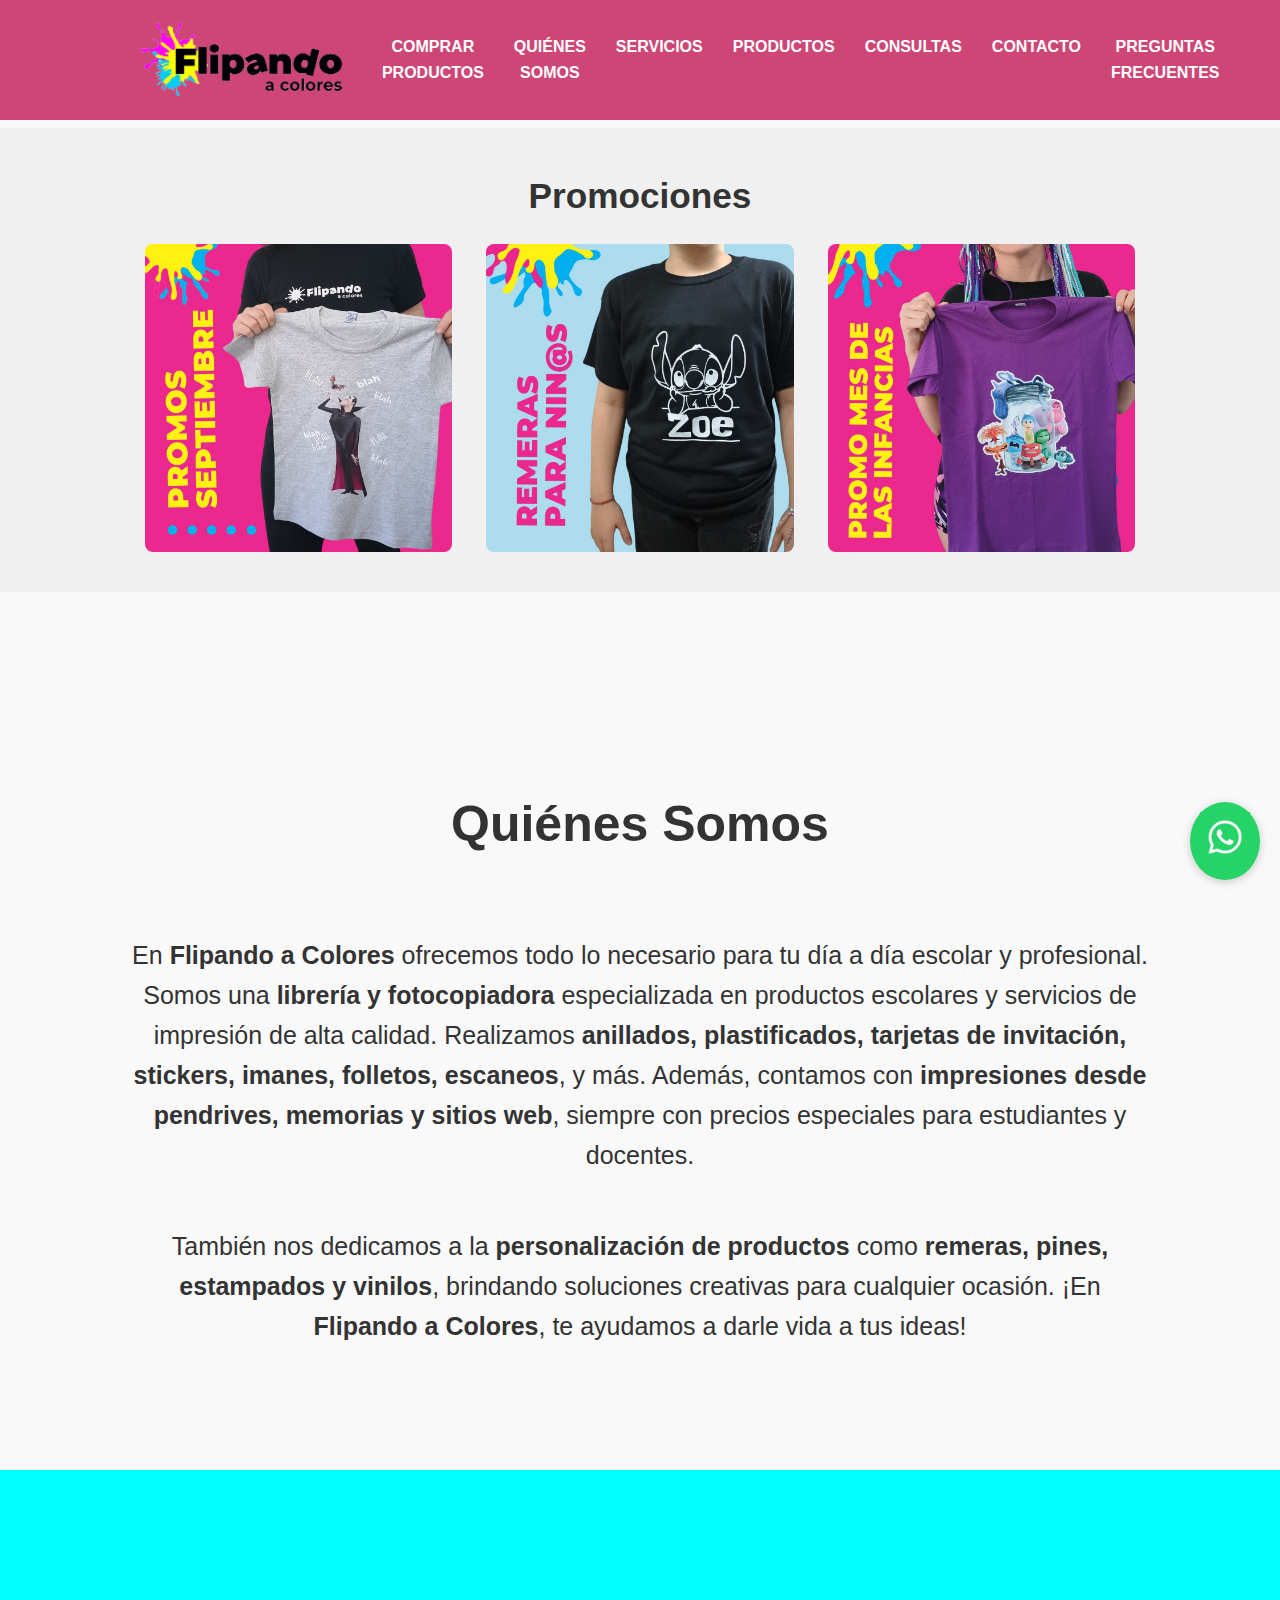
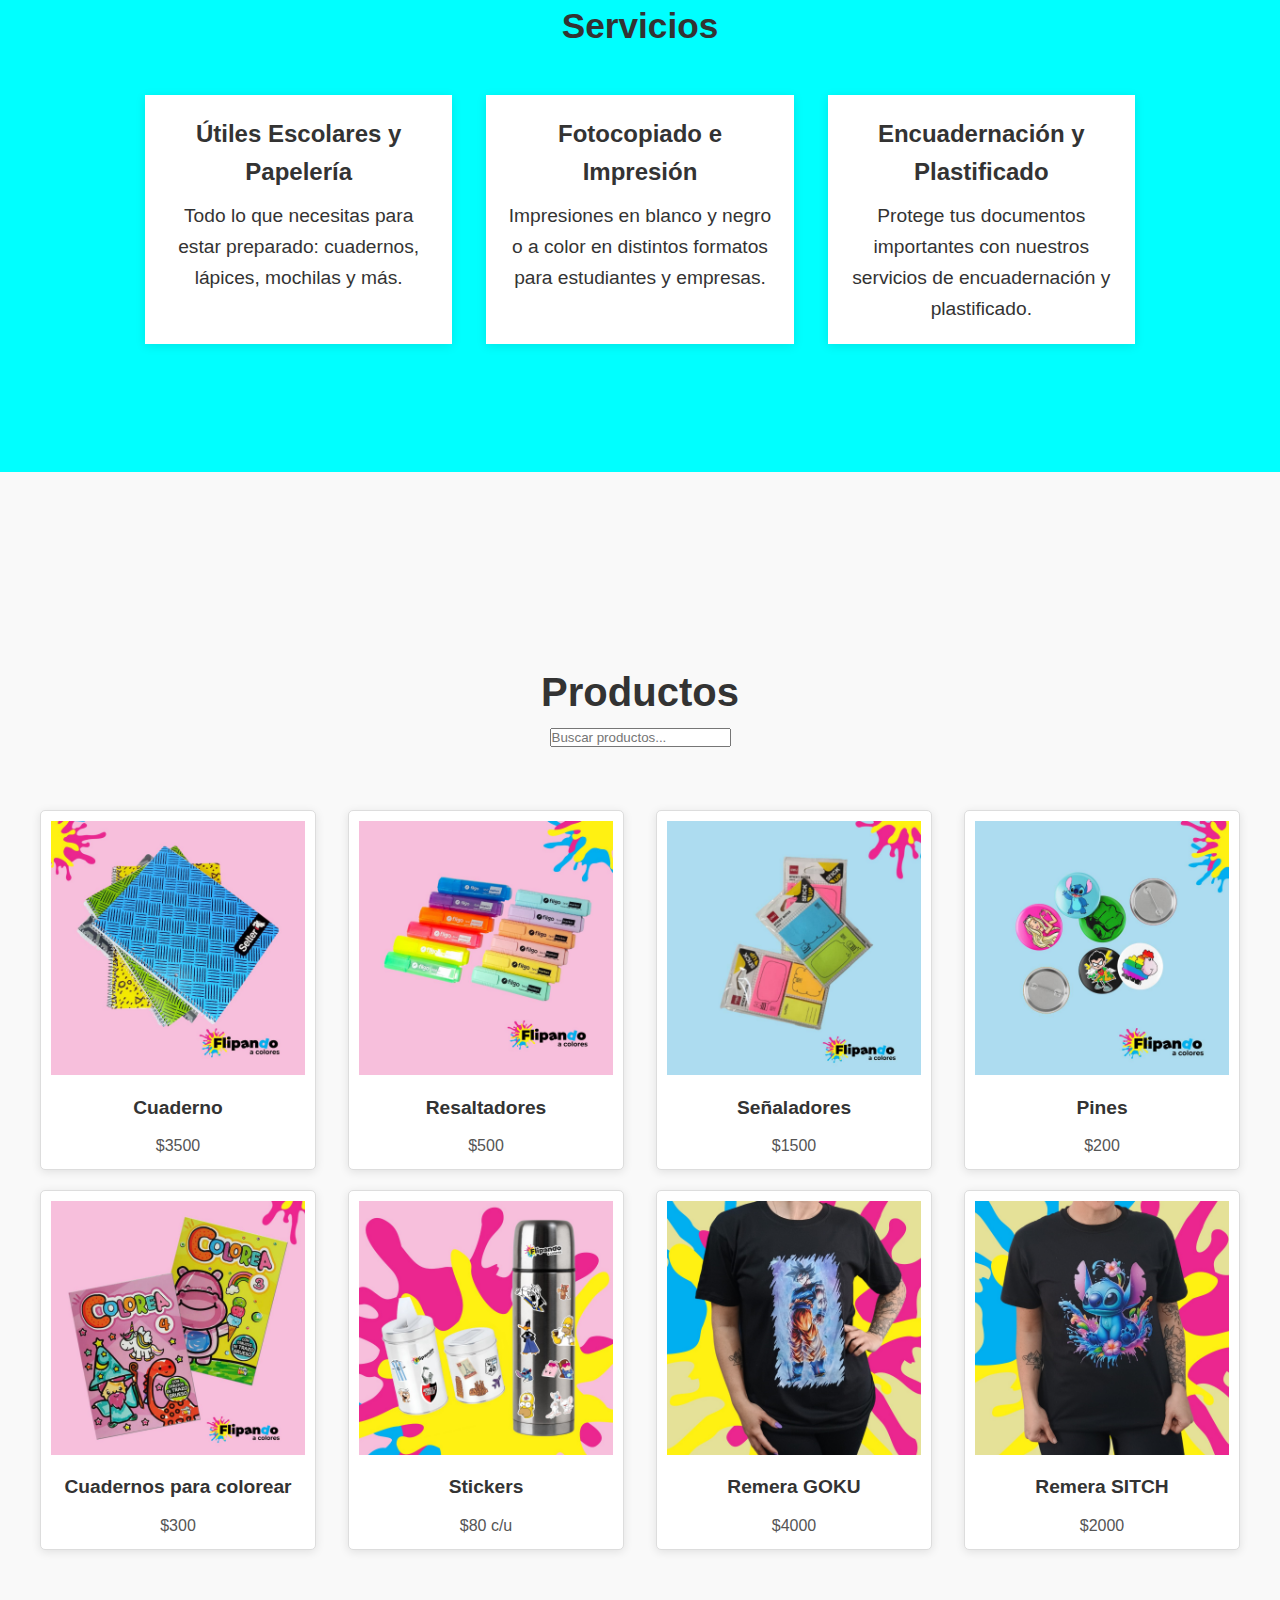
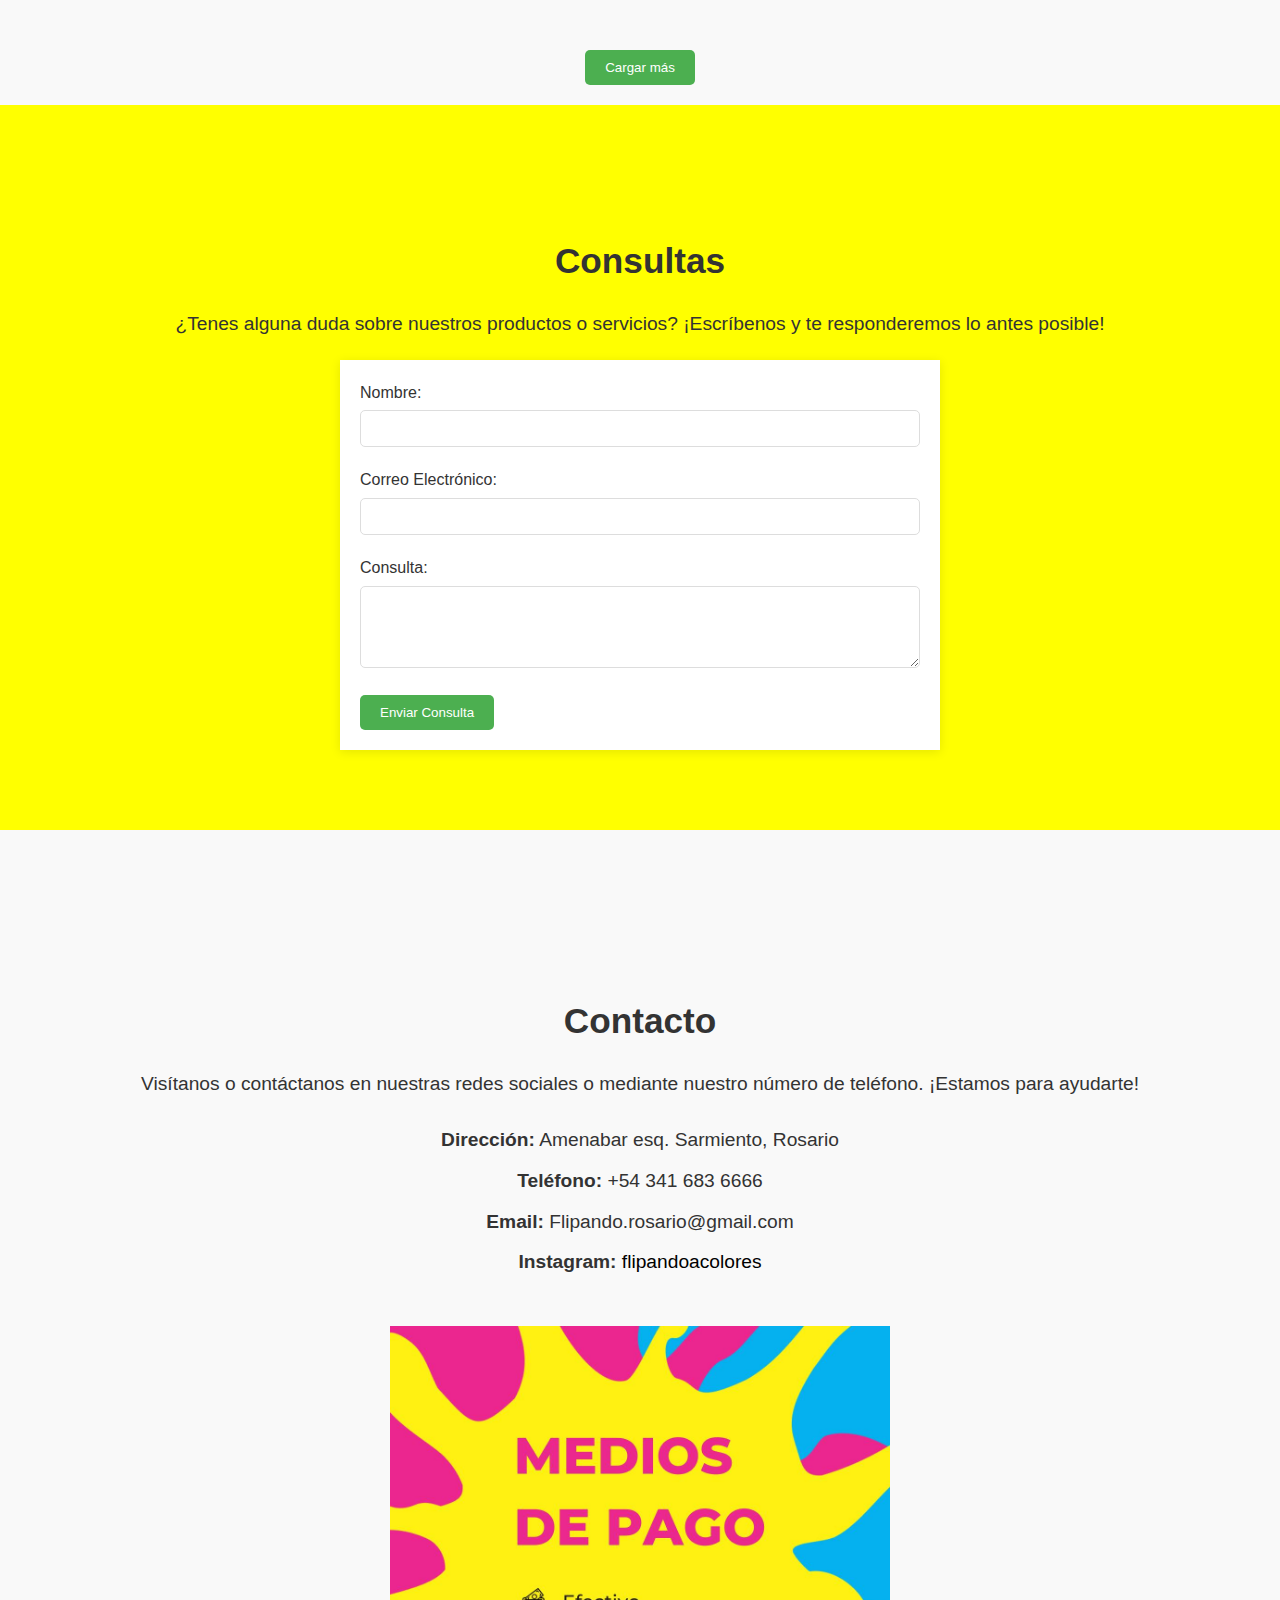
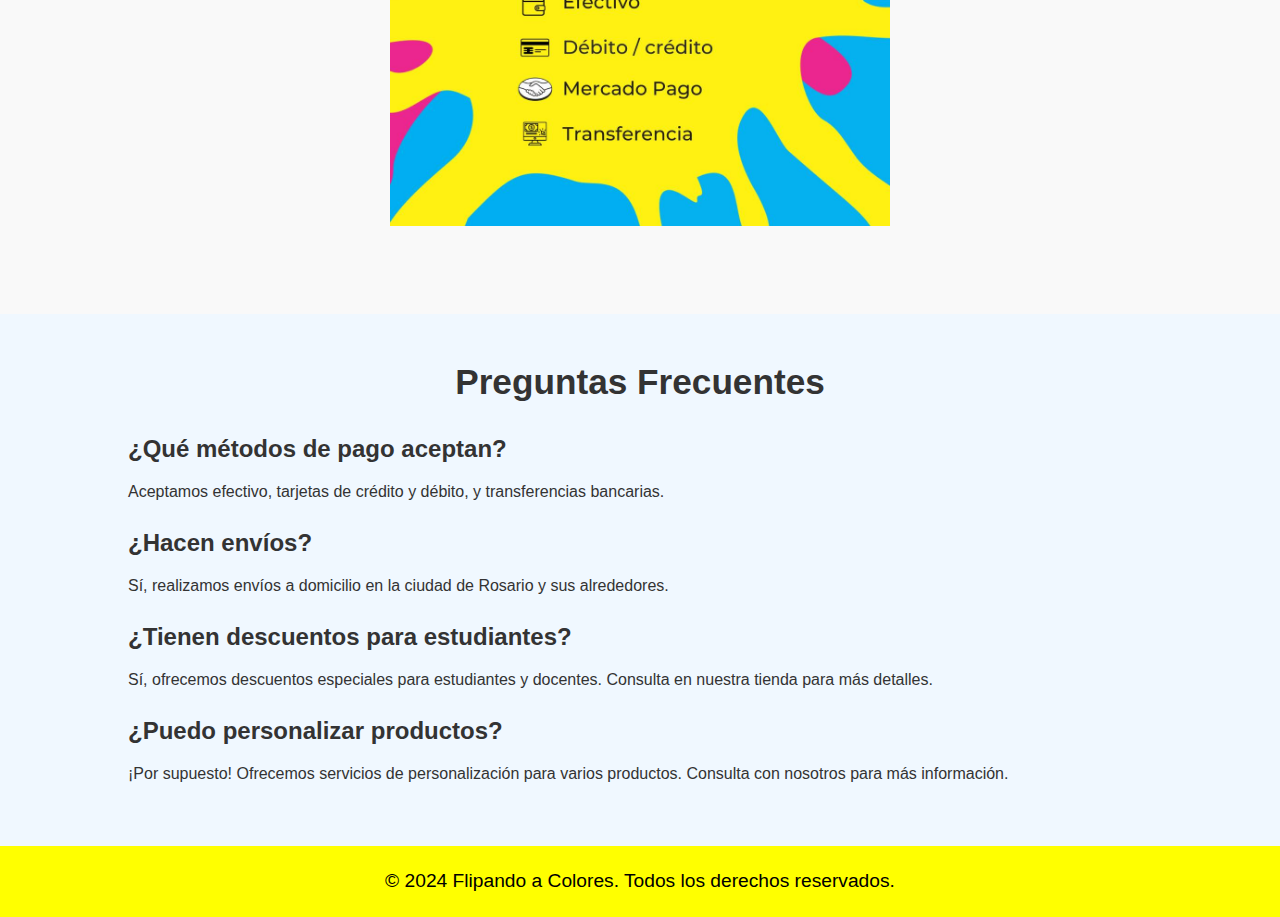
<file: index.html>
<!DOCTYPE html>
<html lang="es">

<head>
    <meta charset="UTF-8">
    <meta name="viewport" content="width=device-width, initial-scale=1.0">
    <meta name="description" content="Flipando a Colores - Tu tienda de útiles escolares y servicios de fotocopiado.">
    <link rel="stylesheet" href="styles.css">
    <link rel="icon" href="img/icono.jpg">
    <title>Flipando a Colores</title>
</head>

<body>
    <!-- Cabecera -->
    <header>
        <div class="container2">
            <img src="img/logo.png" alt="Logo Flipando a Colores" class="logo">
            <nav>
                <ul>
                    <li><a href="/trabajo-ingsoftware/compraProducto/compraProducto.html">COMPRAR PRODUCTOS</a></li>
                    <li><a href="#quienes-somos">QUIÉNES SOMOS</a></li>
                    <li><a href="#servicios">SERVICIOS</a></li>
                    <li><a href="#productos">PRODUCTOS</a></li>
                    <li><a href="#formulario">CONSULTAS</a></li>
                    <li><a href="#contacto">CONTACTO</a></li>
                    <li><a href="#faq">PREGUNTAS FRECUENTES</a></li>
                </ul>
            </nav>
        </div>
    </header>

    <!-- Sección de Promociones -->
    <section id="promociones" class="promotions">
        <div class="container">
            <h2>Promociones</h2>
            <div class="promo-images">
                <img src="img/img1.jpg" alt="Promoción 1" class="promo-image">
                <img src="img/img2.jpg" alt="Promoción 2" class="promo-image">
                <img src="img/img3.jpg" alt="Promoción 3" class="promo-image">
            </div>
        </div>
    </section>

    <!-- Sección de Quiénes Somos -->
    <section id="quienes-somos" class="about">
        <div class="container">
            <h2>Quiénes Somos</h2>
            <p>En <strong>Flipando a Colores</strong> ofrecemos todo lo necesario para tu día a día escolar y
                profesional. Somos una <strong>librería y fotocopiadora</strong> especializada en productos escolares y
                servicios de impresión de alta calidad. Realizamos <strong>anillados, plastificados, tarjetas de
                    invitación, stickers, imanes, folletos, escaneos</strong>, y más. Además, contamos con
                <strong>impresiones desde pendrives, memorias y sitios web</strong>, siempre con precios especiales para
                estudiantes y docentes.</p>
                <br>
                <br>
            <p>También nos dedicamos a la <strong>personalización de productos</strong> como <strong>remeras, pines,
                    estampados y vinilos</strong>, brindando soluciones creativas para cualquier ocasión. ¡En
                <strong>Flipando a Colores</strong>, te ayudamos a darle vida a tus ideas!</p>
        </div>
    </section>

    <!-- Sección de Servicios -->
    <section id="servicios" class="services">
        <div class="container">
            <h2>Servicios</h2>
            <div class="service-items">
                <div class="service-item">
                    <h3>Útiles Escolares y Papelería</h3>
                    <p>Todo lo que necesitas para estar preparado: cuadernos, lápices, mochilas y más.</p>
                </div>
                <div class="service-item">
                    <h3>Fotocopiado e Impresión</h3>
                    <p>Impresiones en blanco y negro o a color en distintos formatos para estudiantes y empresas.</p>
                </div>
                <div class="service-item">
                    <h3>Encuadernación y Plastificado</h3>
                    <p>Protege tus documentos importantes con nuestros servicios de encuadernación y plastificado.</p>
                </div>
            </div>
        </div>
    </section>

    <!-- Seccion de productos -->
    <section id="productos" class="productos">
        <h1 class="headers">Productos</h1>
        <input type="text" id="search-input" placeholder="Buscar productos..." oninput="filterProducts()" />
        <section class="product-grid" id="product-grid">
        </section>
    </section>

    <div class="load-more-container">
        <button id="load-more" class="btn">Cargar más</button>
    </div>

    <!-- Sección de Formulario de Consultas -->
    <div class="containerForm">
    <section id="formulario" class="form">
        
            <h2>Consultas</h2>
            <p>¿Tenes alguna duda sobre nuestros productos o servicios? ¡Escríbenos y te responderemos lo antes posible!
            </p>
            <form>
                <label for="nombre">Nombre:</label>
                <input type="text" id="nombre" name="nombre" required>

                <label for="email">Correo Electrónico:</label>
                <input type="email" id="email" name="email" required>

                <label for="consulta">Consulta:</label>
                <textarea id="consulta" name="consulta" rows="4" required></textarea>

                <button type="submit" class="btn">Enviar Consulta</button>
            </form>
       
    </section>
</div>

    <!-- Sección de Contacto -->
    <section id="contacto" class="contact">
        <div class="containerContacto">
            <h2>Contacto</h2>
            <p>Visítanos o contáctanos en nuestras redes sociales o mediante nuestro número de teléfono. ¡Estamos para
                ayudarte!</p>
            <br>
            <ul>
                <li><strong>Dirección:</strong> Amenabar esq. Sarmiento, Rosario</li>
                <li><strong>Teléfono:</strong> +54 341 683 6666⁣⁣</li>
                <li><strong>Email:</strong> Flipando.rosario@gmail.com</li>
                <li><strong>Instagram:</strong> <a href="https://www.instagram.com/flipandoacolores/"
                        style="text-decoration: none; color:black;">flipandoacolores</a></li>
            </ul>
        </div>

        <img src="img/pagos.jpg" alt="MedioDePago" class="fotopago"/>
    </section>

    <section id="faq" class="faq">
        <div class="container">
            <h2>Preguntas Frecuentes</h2>
            <div class="faq-item">
                <h3>¿Qué métodos de pago aceptan?</h3>
                <p>Aceptamos efectivo, tarjetas de crédito y débito, y transferencias bancarias.</p>
            </div>
            <div class="faq-item">
                <h3>¿Hacen envíos?</h3>
                <p>Sí, realizamos envíos a domicilio en la ciudad de Rosario y sus alrededores.</p>
            </div>
            <div class="faq-item">
                <h3>¿Tienen descuentos para estudiantes?</h3>
                <p>Sí, ofrecemos descuentos especiales para estudiantes y docentes. Consulta en nuestra tienda para más detalles.</p>
            </div>
            <div class="faq-item">
                <h3>¿Puedo personalizar productos?</h3>
                <p>¡Por supuesto! Ofrecemos servicios de personalización para varios productos. Consulta con nosotros para más información.</p>
            </div>
        </div>
    </section>

    <!-- Pie de página -->
    <footer>
        <div class="container">
            <p>&copy; 2024 Flipando a Colores. Todos los derechos reservados.</p>
        </div>
    </footer>

    <a href="https://wa.me/3416836666" class="whatsapp-button" target="_blank">
        <img src="img/whatsapp-icon.png" alt="WhatsApp" />
    </a>

    <script src="script.js"></script>
</body>

</html>
</file>
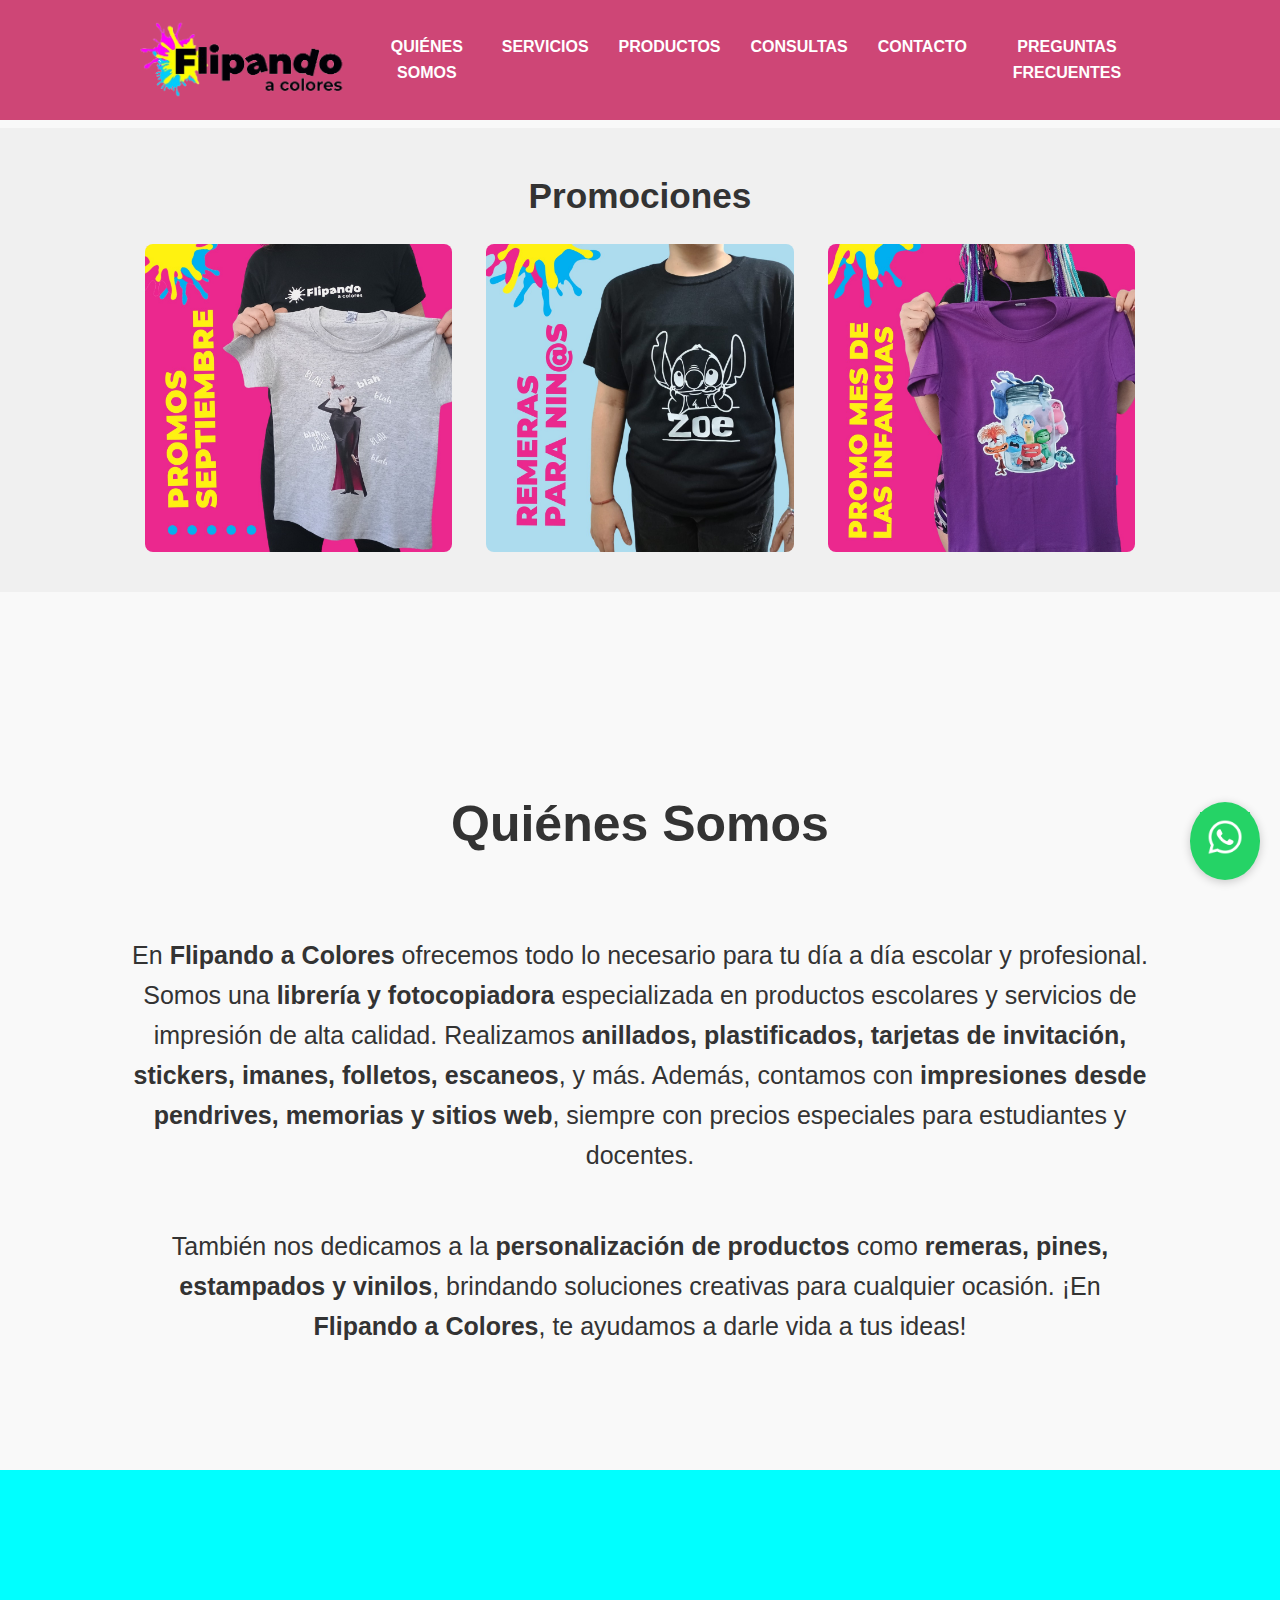
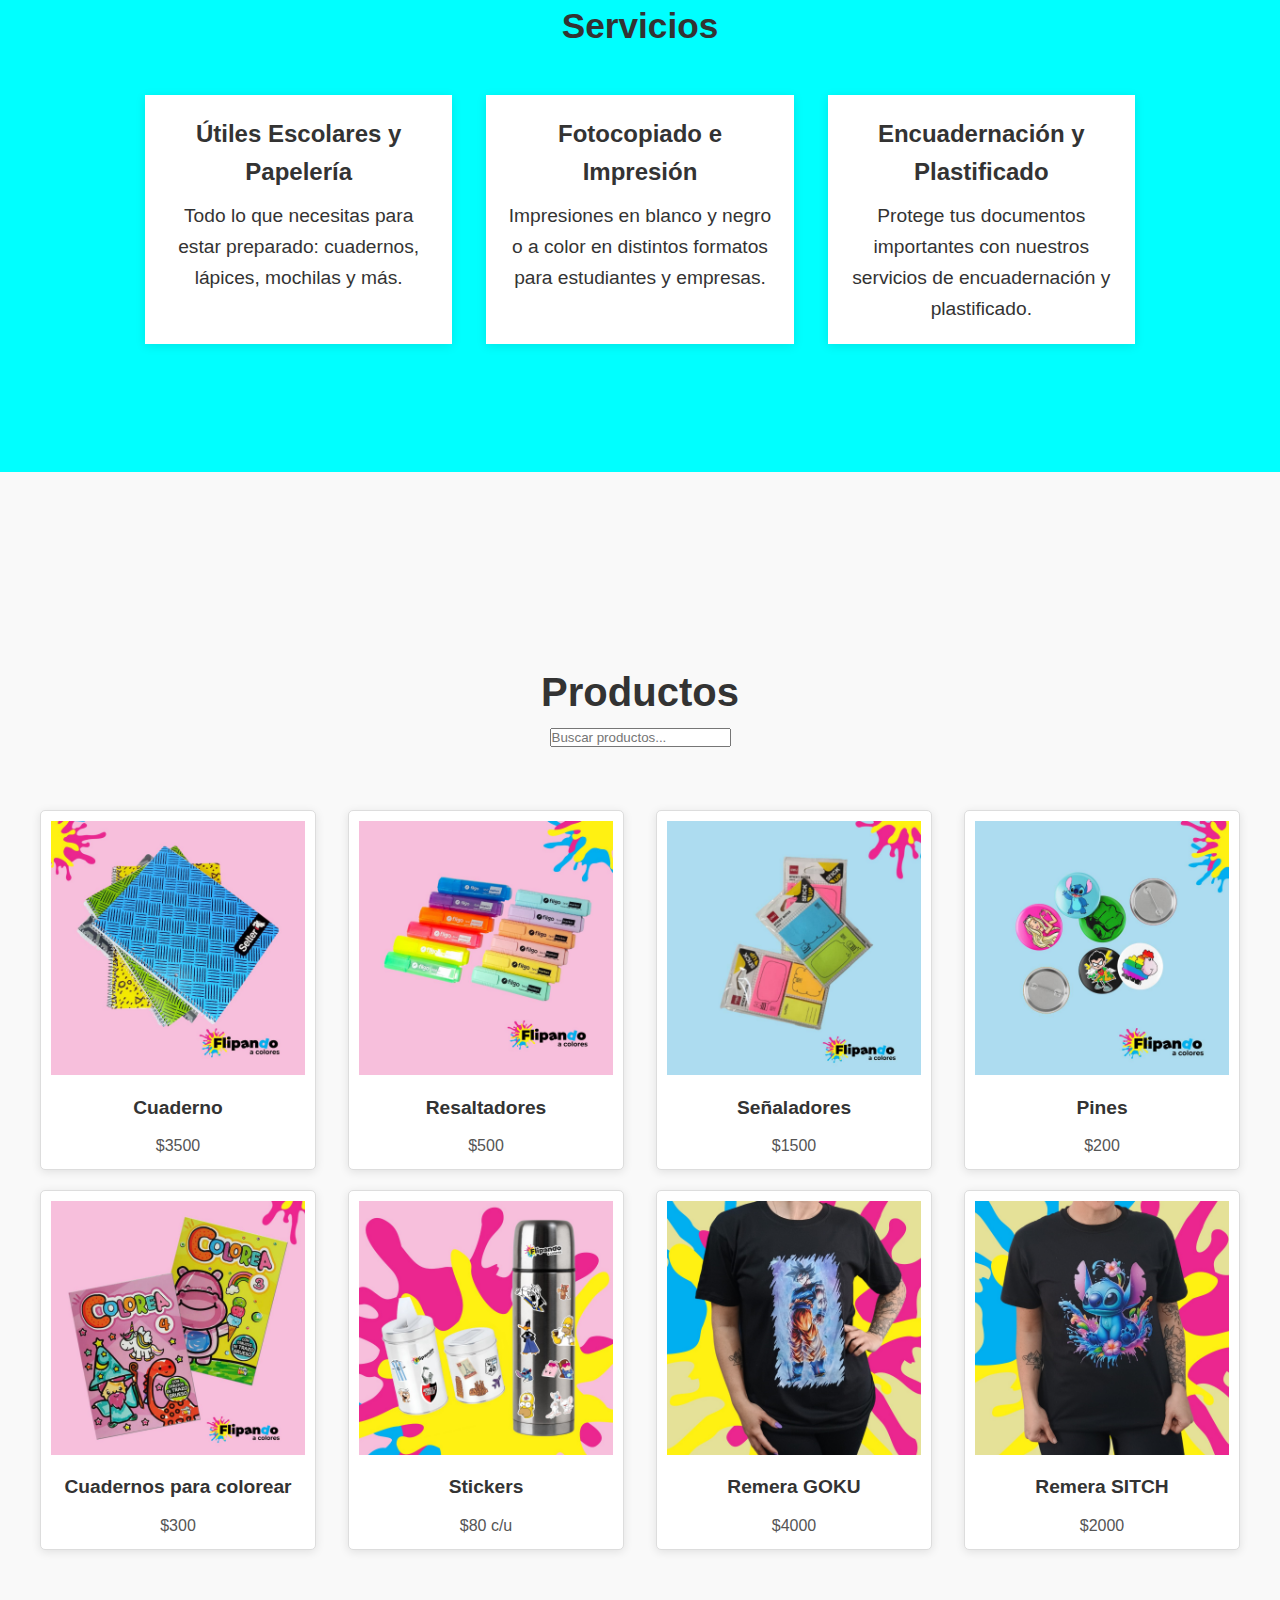
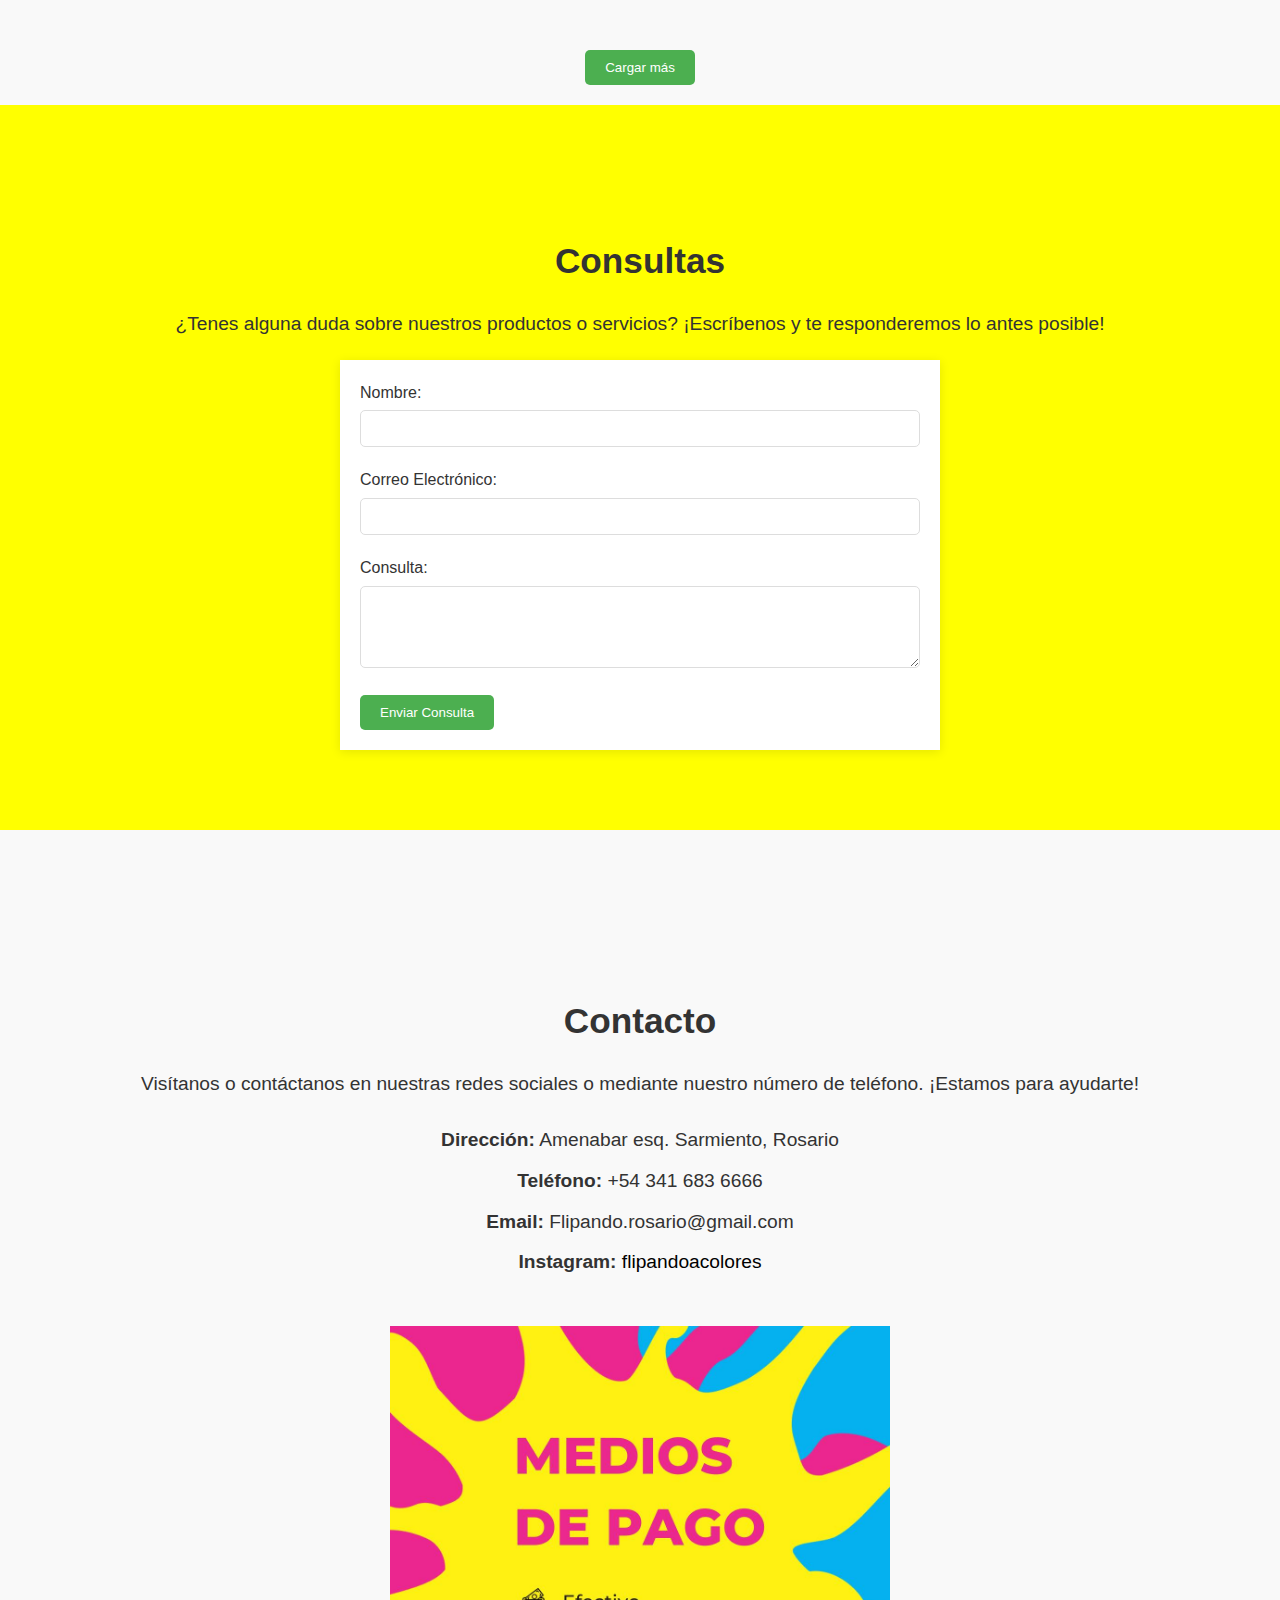
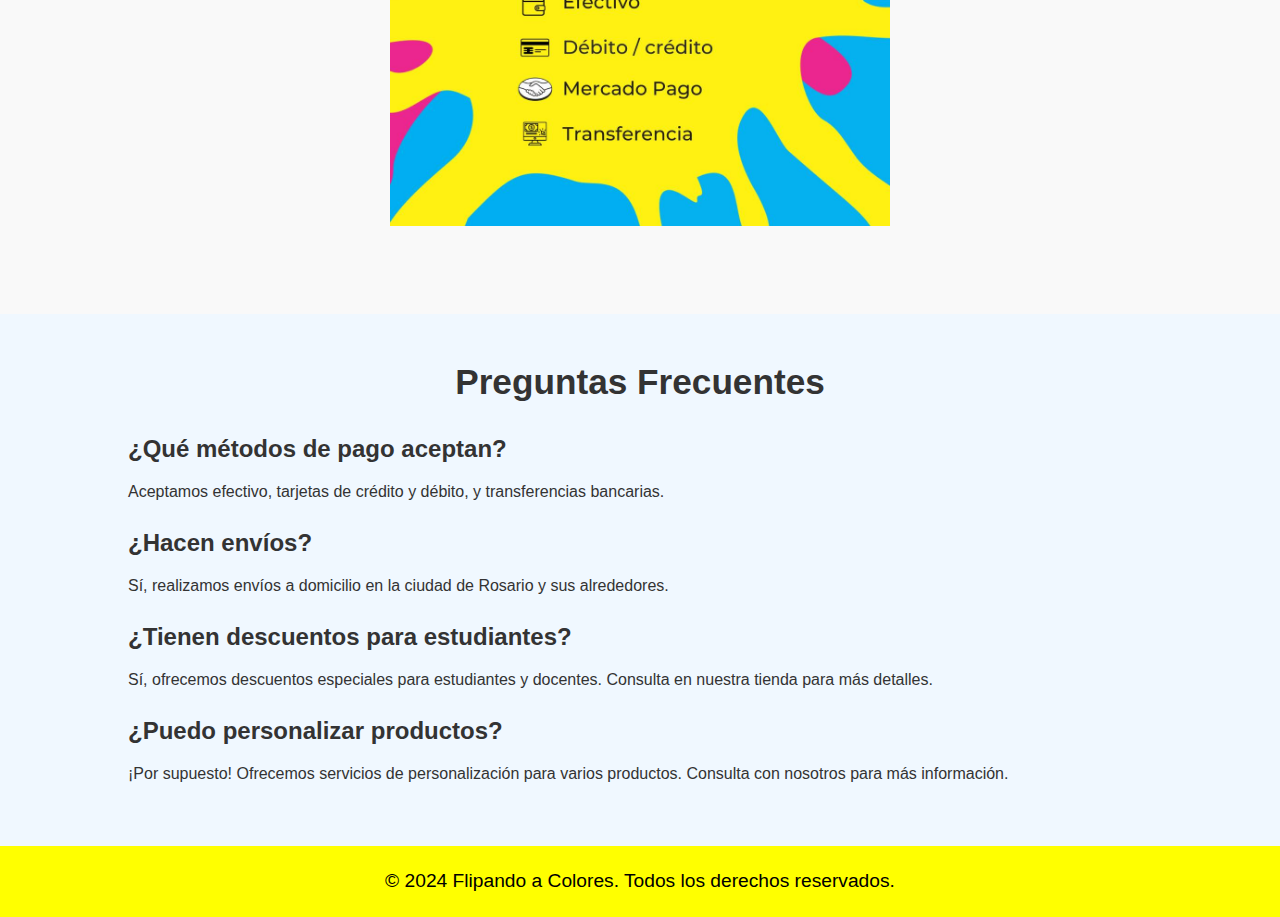
<file: Pagina web flipando/index.html>
<!DOCTYPE html>
<html lang="es">

<head>
    <meta charset="UTF-8">
    <meta name="viewport" content="width=device-width, initial-scale=1.0">
    <meta name="description" content="Flipando a Colores - Tu tienda de útiles escolares y servicios de fotocopiado.">
    <link rel="stylesheet" href="styles.css">
    <link rel="icon" href="/TRABAJO FINAL ING/image-removebg-preview (6).png">
    <title>Flipando a Colores</title>
</head>

<body>
    <!-- Cabecera -->
    <header>
        <div class="container2">
            <img src="img/logo.png" alt="Logo Flipando a Colores" class="logo">
            <nav>
                <ul>
                    <li><a href="#quienes-somos">QUIÉNES SOMOS</a></li>
                    <li><a href="#servicios">SERVICIOS</a></li>
                    <li><a href="#productos">PRODUCTOS</a></li>
                    <li><a href="#formulario">CONSULTAS</a></li>
                    <li><a href="#contacto">CONTACTO</a></li>
                    <li><a href="#faq">PREGUNTAS FRECUENTES</a></li>
                </ul>
            </nav>
        </div>
    </header>

    <!-- Sección de Promociones -->
    <section id="promociones" class="promotions">
        <div class="container">
            <h2>Promociones</h2>
            <div class="promo-images">
                <img src="img/img1.jpg" alt="Promoción 1" class="promo-image">
                <img src="img/img2.jpg" alt="Promoción 2" class="promo-image">
                <img src="img/img3.jpg" alt="Promoción 3" class="promo-image">
            </div>
        </div>
    </section>

    <!-- Sección de Quiénes Somos -->
    <section id="quienes-somos" class="about">
        <div class="container">
            <h2>Quiénes Somos</h2>
            <p>En <strong>Flipando a Colores</strong> ofrecemos todo lo necesario para tu día a día escolar y
                profesional. Somos una <strong>librería y fotocopiadora</strong> especializada en productos escolares y
                servicios de impresión de alta calidad. Realizamos <strong>anillados, plastificados, tarjetas de
                    invitación, stickers, imanes, folletos, escaneos</strong>, y más. Además, contamos con
                <strong>impresiones desde pendrives, memorias y sitios web</strong>, siempre con precios especiales para
                estudiantes y docentes.</p>
                <br>
                <br>
            <p>También nos dedicamos a la <strong>personalización de productos</strong> como <strong>remeras, pines,
                    estampados y vinilos</strong>, brindando soluciones creativas para cualquier ocasión. ¡En
                <strong>Flipando a Colores</strong>, te ayudamos a darle vida a tus ideas!</p>
        </div>
    </section>

    <!-- Sección de Servicios -->
    <section id="servicios" class="services">
        <div class="container">
            <h2>Servicios</h2>
            <div class="service-items">
                <div class="service-item">
                    <h3>Útiles Escolares y Papelería</h3>
                    <p>Todo lo que necesitas para estar preparado: cuadernos, lápices, mochilas y más.</p>
                </div>
                <div class="service-item">
                    <h3>Fotocopiado e Impresión</h3>
                    <p>Impresiones en blanco y negro o a color en distintos formatos para estudiantes y empresas.</p>
                </div>
                <div class="service-item">
                    <h3>Encuadernación y Plastificado</h3>
                    <p>Protege tus documentos importantes con nuestros servicios de encuadernación y plastificado.</p>
                </div>
            </div>
        </div>
    </section>

    <!-- Seccion de productos -->
    <section id="productos" class="productos">
        <h1 class="headers">Productos</h1>
        <input type="text" id="search-input" placeholder="Buscar productos..." oninput="filterProducts()" />
        <section class="product-grid" id="product-grid">
        </section>
    </section>

    <div class="load-more-container">
        <button id="load-more" class="btn">Cargar más</button>
    </div>

    <!-- Sección de Formulario de Consultas -->
    <div class="containerForm">
    <section id="formulario" class="form">
        
            <h2>Consultas</h2>
            <p>¿Tenes alguna duda sobre nuestros productos o servicios? ¡Escríbenos y te responderemos lo antes posible!
            </p>
            <form>
                <label for="nombre">Nombre:</label>
                <input type="text" id="nombre" name="nombre" required>

                <label for="email">Correo Electrónico:</label>
                <input type="email" id="email" name="email" required>

                <label for="consulta">Consulta:</label>
                <textarea id="consulta" name="consulta" rows="4" required></textarea>

                <button type="submit" class="btn">Enviar Consulta</button>
            </form>
       
    </section>
</div>

    <!-- Sección de Contacto -->
    <section id="contacto" class="contact">
        <div class="containerContacto">
            <h2>Contacto</h2>
            <p>Visítanos o contáctanos en nuestras redes sociales o mediante nuestro número de teléfono. ¡Estamos para
                ayudarte!</p>
            <br>
            <ul>
                <li><strong>Dirección:</strong> Amenabar esq. Sarmiento, Rosario</li>
                <li><strong>Teléfono:</strong> +54 341 683 6666⁣⁣</li>
                <li><strong>Email:</strong> Flipando.rosario@gmail.com</li>
                <li><strong>Instagram:</strong> <a href="https://www.instagram.com/flipandoacolores/"
                        style="text-decoration: none; color:black;">flipandoacolores</a></li>
            </ul>
        </div>

        <img src="img/pagos.jpg" alt="MedioDePago" class="fotopago"/>
    </section>

    <section id="faq" class="faq">
        <div class="container">
            <h2>Preguntas Frecuentes</h2>
            <div class="faq-item">
                <h3>¿Qué métodos de pago aceptan?</h3>
                <p>Aceptamos efectivo, tarjetas de crédito y débito, y transferencias bancarias.</p>
            </div>
            <div class="faq-item">
                <h3>¿Hacen envíos?</h3>
                <p>Sí, realizamos envíos a domicilio en la ciudad de Rosario y sus alrededores.</p>
            </div>
            <div class="faq-item">
                <h3>¿Tienen descuentos para estudiantes?</h3>
                <p>Sí, ofrecemos descuentos especiales para estudiantes y docentes. Consulta en nuestra tienda para más detalles.</p>
            </div>
            <div class="faq-item">
                <h3>¿Puedo personalizar productos?</h3>
                <p>¡Por supuesto! Ofrecemos servicios de personalización para varios productos. Consulta con nosotros para más información.</p>
            </div>
        </div>
    </section>

    <!-- Pie de página -->
    <footer>
        <div class="container">
            <p>&copy; 2024 Flipando a Colores. Todos los derechos reservados.</p>
        </div>
    </footer>

    <a href="https://wa.me/3416836666" class="whatsapp-button" target="_blank">
        <img src="img/whatsapp-icon.png" alt="WhatsApp" />
    </a>

    <script src="script.js"></script>
</body>

</html>
</file>
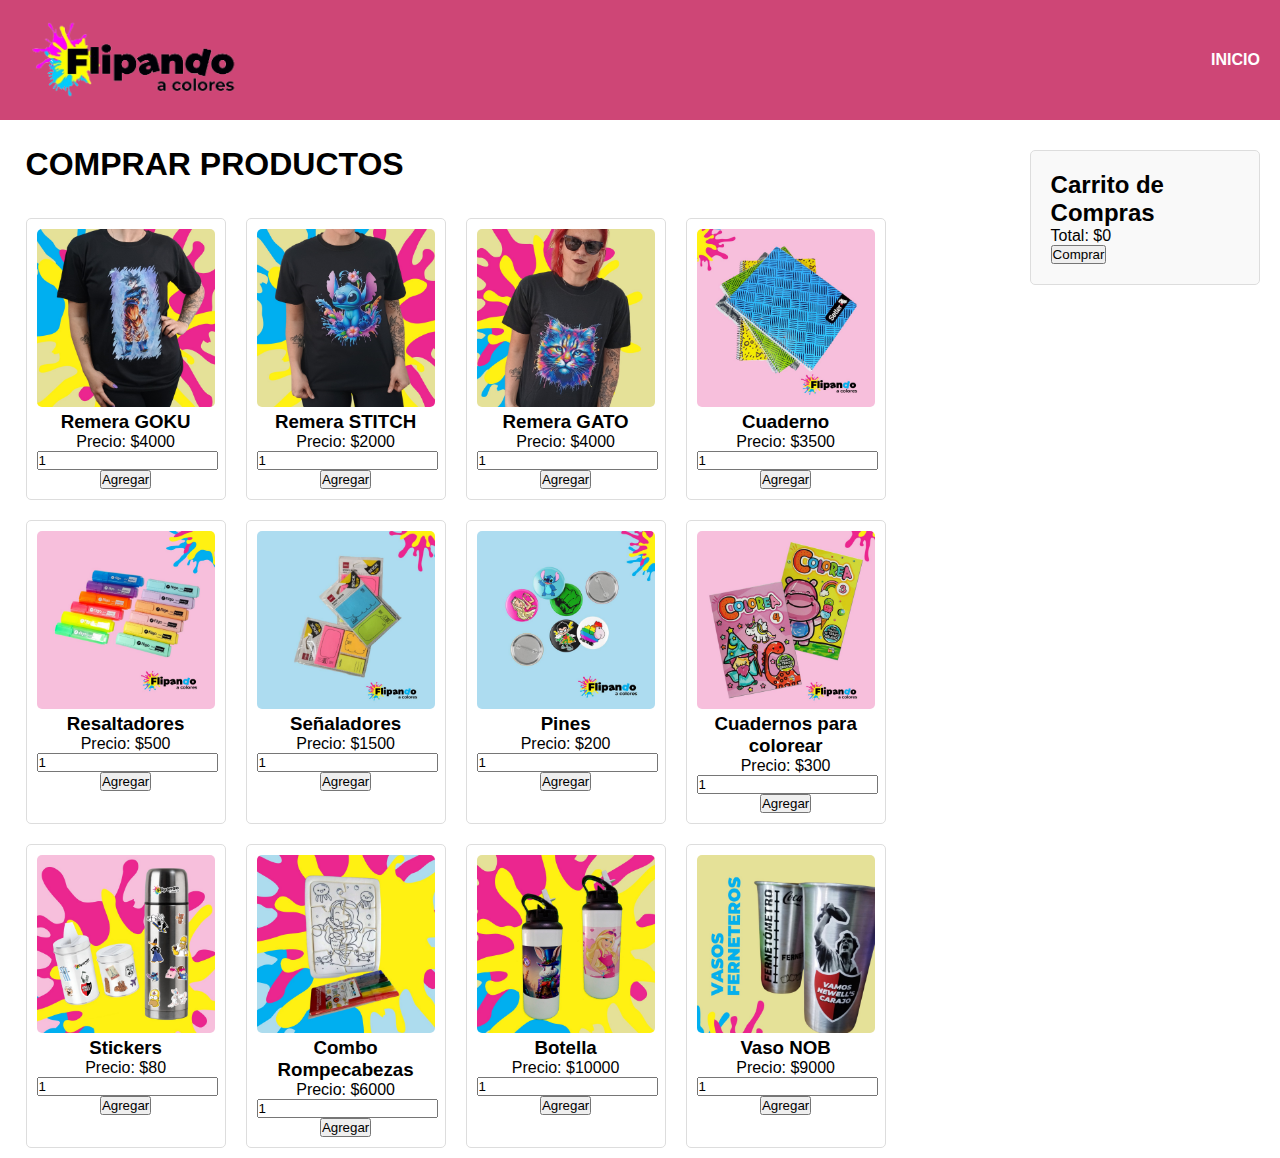
<file: compraProducto/compraProducto.html>
<!DOCTYPE html>
<html lang="es-AR">

<head>
    <meta charset="UTF-8">
    <meta name="viewport" content="width=device-width, initial-scale=1.0">
    <title>Flipando a Colores</title>
    <link rel="icon" href="../img/icono.jpg">
    <link rel="stylesheet" href="compraProducto.css">
    <script defer src="compraProducto.js"></script>
</head>

<body>
    <header class="cabecera">
        <img src="../img/logo.png" alt="Logo Flipando a Colores" class="logo">
        <nav>
            <ul>
                <li><a href="../index.html">INICIO</a></li>
            </ul>
        </nav>
    </header>



    <main>
        <h1>COMPRAR PRODUCTOS</h1>
            <div id="contenedorProductos" class="productos-contenedor"></div>
        <aside class="carrito">
            <h2>Carrito de Compras</h2>
            <ul id="listaCarrito"></ul>
            <p>Total: $<span id="totalCarrito">0</span></p>
            <button onclick="finalizarCompra()">Comprar</button>
        </aside>
    </main>
</body>

</html>
</file>
<file: compraProducto/compraProducto.css>
* {
    margin: 0;
    padding: 0;
    box-sizing: border-box;
}

body {
    font-family: Arial, sans-serif;
    background-color: #fff;
    color: #000;
}

.cabecera {
    display: flex;
    justify-content: space-between;
    align-items: center;
    padding: 20px;
    background-color: #CE4676;
    color: #fff;
    width: 100%; 
}

.logo {
    height: 80px;
}

nav ul {
    list-style: none;
}

nav a {
    color: #fff;
    text-decoration: none;
    font-weight: bold;
}

nav a:hover {
    text-decoration: underline;
}

.productos-contenedor {
    display: flex;
    flex-wrap: wrap;
    gap: 20px;
    padding: 10px 2%;
    width: 80%;
}

.card-producto {
    border: 1px solid #ddd;
    border-radius: 5px;
    padding: 10px;
    width: 200px;
    text-align: center;
}

.card-producto img {
    width: 100%;
    height: auto;
    border-radius: 5px;
}

.carrito {
    position: fixed;
    top: 150px;
    right: 20px;
    width: 18%;
    padding: 20px;
    border: 1px solid #ddd;
    border-radius: 5px;
    background-color: #f9f9f9;
}

main h1 {
    padding: 2%
}
</file>
<file: styles.css>
/* Reseteo básico */
* {
    margin: 0;
    padding: 0;
    box-sizing: border-box;
}

body {
    font-family: Arial, sans-serif;
    line-height: 1.6;
    background-color: #f9f9f9;
    color: #333;
}

.headers {
    font-size: 2.5rem;
    text-align: center;
    padding-top: 10%;
}

.container2 {
    width: 80%; /* Ajusta el ancho del contenedor */
    margin: 0 auto; /* Centrar el contenedor */
    display: flex; /* Para alinear logo y navegación en una fila */
    justify-content: space-between; /* Espacio entre logo y nav */
    align-items: center; /* Alinear verticalmente en el centro */
}

.container {
    width: 80%; /* Ajusta el ancho del contenedor */
    margin: 0 auto; /* Centrar el contenedor */
}

/* Cabecera */
header {
    position: fixed; /* Mantiene el encabezado fijo en la parte superior */
    display: flex;
    top: 0; /* Asegura que esté en la parte superior de la ventana */
    left: 0; /* Asegura que esté alineado a la izquierda */
    width: 100%; /* Ocupa todo el ancho de la ventana */
    background: #CE4676; /* Color de fondo */
    color: #fff; /* Color del texto */
    padding: 20px 0; /* Espaciado interno */
    text-align: center; /* Centra el texto */
    justify-content: space-between;
    align-items: center;
    z-index: 1000; /* Asegura que el encabezado esté encima de otros elementos */
}

.logo {
    height: 80px; /* Ajusta la altura según lo necesites */
    margin-right: 5px; /* Espacio entre la imagen y la navegación */
}

header h1 {
    font-size: 2.5rem;
    margin-bottom: 10px;
}

.about {
    margin: 5% 0;
    padding-top: 10%;
}

.about p {
font-size: 25px;
}

.about h2 {
    font-size: 50px;
    margin-bottom: 7%;
}

nav ul {
    list-style: none;
    padding: 0;
    display: flex;
}

nav ul li {
    display: inline; /* Asegura que los elementos de la lista estén en línea */
    margin: 0 15px; /* Espaciado entre los elementos de la lista */
    text-transform: uppercase; /* Convierte el texto de los elementos de la lista a mayúsculas */
}

nav ul li a {
    color: #fff;
    text-decoration: none;
    font-weight: bold;
}

nav ul li a:hover {
    text-decoration: underline;
}

/* Secciones Generales */
section {
    padding: 60px 0;
    text-align: center;
}

h2 {
    font-size: 2.2rem;
    margin-bottom: 20px;
}

p {
    font-size: 1.2rem;
}

/* Servicios */

.services {
    background-color: cyan;
    padding: 10% 0;
}

.service-items {
    display: flex;
    justify-content: space-around;
    margin-top: 40px;
}

.service-item {
    background: #fff;
    padding: 20px;
    width: 30%;
    box-shadow: 0 2px 10px rgba(0, 0, 0, 0.1);
}

.service-item h3 {
    font-size: 1.5rem;
    margin-bottom: 10px;
}

#formulario {
    padding-top: 10%;
}

/* Formulario */
form {
    background: #fff;
    padding: 20px;
    max-width: 600px;
    margin: 20px auto;
    box-shadow: 0 2px 10px rgba(0, 0, 0, 0.1);
    text-align: left;
    
}

.containerForm {
    width: 100%; /* Ajusta el ancho del contenedor */
    margin: 0 auto; /* Centrar el contenedor */
    background-color: yellow;
}

.containerContacto {
    width: 80%; /* Ajusta el ancho del contenedor */
    margin: 0 auto; /* Centrar el contenedor */
    margin-top: 8%
}

form label {
    display: block;
    margin-bottom: 5px;
}

form input, form textarea {
    width: 100%;
    padding: 10px;
    margin-bottom: 20px;
    border: 1px solid #ddd;
    border-radius: 5px;
}

.btn {
    background: #4CAF50;
    color: #fff;
    padding: 10px 20px;
    border: none;
    border-radius: 5px;
    cursor: pointer;
}

.btn:hover {
    background: #45a049;
}

/* Contacto */

.contact ul {
    list-style: none;
    padding: 0;
}

.contact ul li {
    font-size: 1.2rem;
    margin-bottom: 10px;
}

/* Pie de página */
footer {
    background: yellow;
    color: black;
    text-align: center;
    padding: 20px 0;
}

footer p {
    margin: 0;
}

.productos {
    margin-bottom: 0;
    padding-bottom: 0;
}

.product-grid {
    display: flex;
    flex-wrap: wrap;
    justify-content: space-between;
    max-width: 1200px;
    margin: 0px auto;
    margin-bottom: 0;
}

.card {
    background-color: white;
    border: 1px solid #ddd;
    box-shadow: 0 2px 10px rgba(0, 0, 0, 0.1);
    width: 23%;
    margin-bottom: 20px;
    text-align: center;
    padding: 10px;
    border-radius: 5px;
}

.card img {
    max-width: 100%;
    height: auto;
}

.card h3 {
    font-size: 1.2rem;
    margin: 10px 0;
}

.card p {
    font-size: 1rem;
    color: #555;
}

.load-more-container {
    text-align: center;
    margin: 20px 0;
}

.whatsapp-button {
    position: fixed; /* Mantiene el botón fijo en la pantalla */
    bottom: 20px; /* Espacio desde la parte inferior */
    right: 20px; /* Espacio desde la derecha */
    background-color: #25D366; /* Color de fondo de WhatsApp */
    border-radius: 50%; /* Bordes redondeados para el botón */
    padding: 10px; /* Espaciado interno */
    box-shadow: 0 2px 10px rgba(0, 0, 0, 0.2); /* Sombra del botón */
    z-index: 1000; /* Asegura que esté encima de otros elementos */
}

.whatsapp-button img {
    width: 50px; /* Tamaño del icono de WhatsApp */
    height: auto; /* Mantener proporciones del icono */
}

.promotions {
    background-color: #f0f0f0; /* Color de fondo */
    padding: 40px 0; /* Espaciado */
    margin-top: 10%;
}

.promo-images {
    display: flex; /* Para alinear las imágenes una al lado de la otra */
    justify-content: space-around; /* Espacio entre las imágenes */
    margin-top: 20px; /* Margen superior */
}

.promo-image {
    max-width: 30%; /* Ancho máximo para las imágenes */
    height: auto; /* Mantener proporciones */
    border-radius: 8px; /* Bordes redondeados */
}

.fotopago {
    margin-top: 3%;
    width: 500px;
}

.faq {
    background-color: #f0f8ff; /* Color de fondo */
    padding: 40px 0; /* Espaciado */
    margin-top: 20px; /* Margen superior */
}

.faq h2 {
    font-size: 2.2rem;
    margin-bottom: 20px;
}

.faq-item {
    margin: 20px 0; /* Espacio entre preguntas */
    text-align: left; /* Alinear texto a la izquierda */
}

.faq-item h3 {
    font-size: 1.5rem; /* Tamaño del título de la pregunta */
    cursor: pointer; /* Indica que se puede interactuar */
}

.faq-item p {
    font-size: 1rem; /* Tamaño del texto de respuesta */
    margin: 10px 0; /* Margen superior e inferior */
}
</file>
<file: Pagina web flipando/styles.css>
/* Reseteo básico */
* {
    margin: 0;
    padding: 0;
    box-sizing: border-box;
}

body {
    font-family: Arial, sans-serif;
    line-height: 1.6;
    background-color: #f9f9f9;
    color: #333;
}

.headers {
    font-size: 2.5rem;
    text-align: center;
    padding-top: 10%;
}

.container2 {
    width: 80%; /* Ajusta el ancho del contenedor */
    margin: 0 auto; /* Centrar el contenedor */
    display: flex; /* Para alinear logo y navegación en una fila */
    justify-content: space-between; /* Espacio entre logo y nav */
    align-items: center; /* Alinear verticalmente en el centro */
}

.container {
    width: 80%; /* Ajusta el ancho del contenedor */
    margin: 0 auto; /* Centrar el contenedor */
}

/* Cabecera */
header {
    position: fixed; /* Mantiene el encabezado fijo en la parte superior */
    display: flex;
    top: 0; /* Asegura que esté en la parte superior de la ventana */
    left: 0; /* Asegura que esté alineado a la izquierda */
    width: 100%; /* Ocupa todo el ancho de la ventana */
    background: #CE4676; /* Color de fondo */
    color: #fff; /* Color del texto */
    padding: 20px 0; /* Espaciado interno */
    text-align: center; /* Centra el texto */
    justify-content: space-between;
    align-items: center;
    z-index: 1000; /* Asegura que el encabezado esté encima de otros elementos */
}

.logo {
    height: 80px; /* Ajusta la altura según lo necesites */
    margin-right: 5px; /* Espacio entre la imagen y la navegación */
}

header h1 {
    font-size: 2.5rem;
    margin-bottom: 10px;
}

.about {
    margin: 5% 0;
    padding-top: 10%;
}

.about p {
font-size: 25px;
}

.about h2 {
    font-size: 50px;
    margin-bottom: 7%;
}

nav ul {
    list-style: none;
    padding: 0;
    display: flex;
}

nav ul li {
    display: inline; /* Asegura que los elementos de la lista estén en línea */
    margin: 0 15px; /* Espaciado entre los elementos de la lista */
    text-transform: uppercase; /* Convierte el texto de los elementos de la lista a mayúsculas */
}

nav ul li a {
    color: #fff;
    text-decoration: none;
    font-weight: bold;
}

nav ul li a:hover {
    text-decoration: underline;
}

/* Secciones Generales */
section {
    padding: 60px 0;
    text-align: center;
}

h2 {
    font-size: 2.2rem;
    margin-bottom: 20px;
}

p {
    font-size: 1.2rem;
}

/* Servicios */

.services {
    background-color: cyan;
    padding: 10% 0;
}

.service-items {
    display: flex;
    justify-content: space-around;
    margin-top: 40px;
}

.service-item {
    background: #fff;
    padding: 20px;
    width: 30%;
    box-shadow: 0 2px 10px rgba(0, 0, 0, 0.1);
}

.service-item h3 {
    font-size: 1.5rem;
    margin-bottom: 10px;
}

#formulario {
    padding-top: 10%;
}

/* Formulario */
form {
    background: #fff;
    padding: 20px;
    max-width: 600px;
    margin: 20px auto;
    box-shadow: 0 2px 10px rgba(0, 0, 0, 0.1);
    text-align: left;
    
}

.containerForm {
    width: 100%; /* Ajusta el ancho del contenedor */
    margin: 0 auto; /* Centrar el contenedor */
    background-color: yellow;
}

.containerContacto {
    width: 80%; /* Ajusta el ancho del contenedor */
    margin: 0 auto; /* Centrar el contenedor */
    margin-top: 8%
}

form label {
    display: block;
    margin-bottom: 5px;
}

form input, form textarea {
    width: 100%;
    padding: 10px;
    margin-bottom: 20px;
    border: 1px solid #ddd;
    border-radius: 5px;
}

.btn {
    background: #4CAF50;
    color: #fff;
    padding: 10px 20px;
    border: none;
    border-radius: 5px;
    cursor: pointer;
}

.btn:hover {
    background: #45a049;
}

/* Contacto */

.contact ul {
    list-style: none;
    padding: 0;
}

.contact ul li {
    font-size: 1.2rem;
    margin-bottom: 10px;
}

/* Pie de página */
footer {
    background: yellow;
    color: black;
    text-align: center;
    padding: 20px 0;
}

footer p {
    margin: 0;
}

.productos {
    margin-bottom: 0;
    padding-bottom: 0;
}

.product-grid {
    display: flex;
    flex-wrap: wrap;
    justify-content: space-between;
    max-width: 1200px;
    margin: 0px auto;
    margin-bottom: 0;
}

.card {
    background-color: white;
    border: 1px solid #ddd;
    box-shadow: 0 2px 10px rgba(0, 0, 0, 0.1);
    width: 23%;
    margin-bottom: 20px;
    text-align: center;
    padding: 10px;
    border-radius: 5px;
}

.card img {
    max-width: 100%;
    height: auto;
}

.card h3 {
    font-size: 1.2rem;
    margin: 10px 0;
}

.card p {
    font-size: 1rem;
    color: #555;
}

.load-more-container {
    text-align: center;
    margin: 20px 0;
}

.whatsapp-button {
    position: fixed; /* Mantiene el botón fijo en la pantalla */
    bottom: 20px; /* Espacio desde la parte inferior */
    right: 20px; /* Espacio desde la derecha */
    background-color: #25D366; /* Color de fondo de WhatsApp */
    border-radius: 50%; /* Bordes redondeados para el botón */
    padding: 10px; /* Espaciado interno */
    box-shadow: 0 2px 10px rgba(0, 0, 0, 0.2); /* Sombra del botón */
    z-index: 1000; /* Asegura que esté encima de otros elementos */
}

.whatsapp-button img {
    width: 50px; /* Tamaño del icono de WhatsApp */
    height: auto; /* Mantener proporciones del icono */
}

.promotions {
    background-color: #f0f0f0; /* Color de fondo */
    padding: 40px 0; /* Espaciado */
    margin-top: 10%;
}

.promo-images {
    display: flex; /* Para alinear las imágenes una al lado de la otra */
    justify-content: space-around; /* Espacio entre las imágenes */
    margin-top: 20px; /* Margen superior */
}

.promo-image {
    max-width: 30%; /* Ancho máximo para las imágenes */
    height: auto; /* Mantener proporciones */
    border-radius: 8px; /* Bordes redondeados */
}

.fotopago {
    margin-top: 3%;
    width: 500px;
}

.faq {
    background-color: #f0f8ff; /* Color de fondo */
    padding: 40px 0; /* Espaciado */
    margin-top: 20px; /* Margen superior */
}

.faq h2 {
    font-size: 2.2rem;
    margin-bottom: 20px;
}

.faq-item {
    margin: 20px 0; /* Espacio entre preguntas */
    text-align: left; /* Alinear texto a la izquierda */
}

.faq-item h3 {
    font-size: 1.5rem; /* Tamaño del título de la pregunta */
    cursor: pointer; /* Indica que se puede interactuar */
}

.faq-item p {
    font-size: 1rem; /* Tamaño del texto de respuesta */
    margin: 10px 0; /* Margen superior e inferior */
}
</file>
